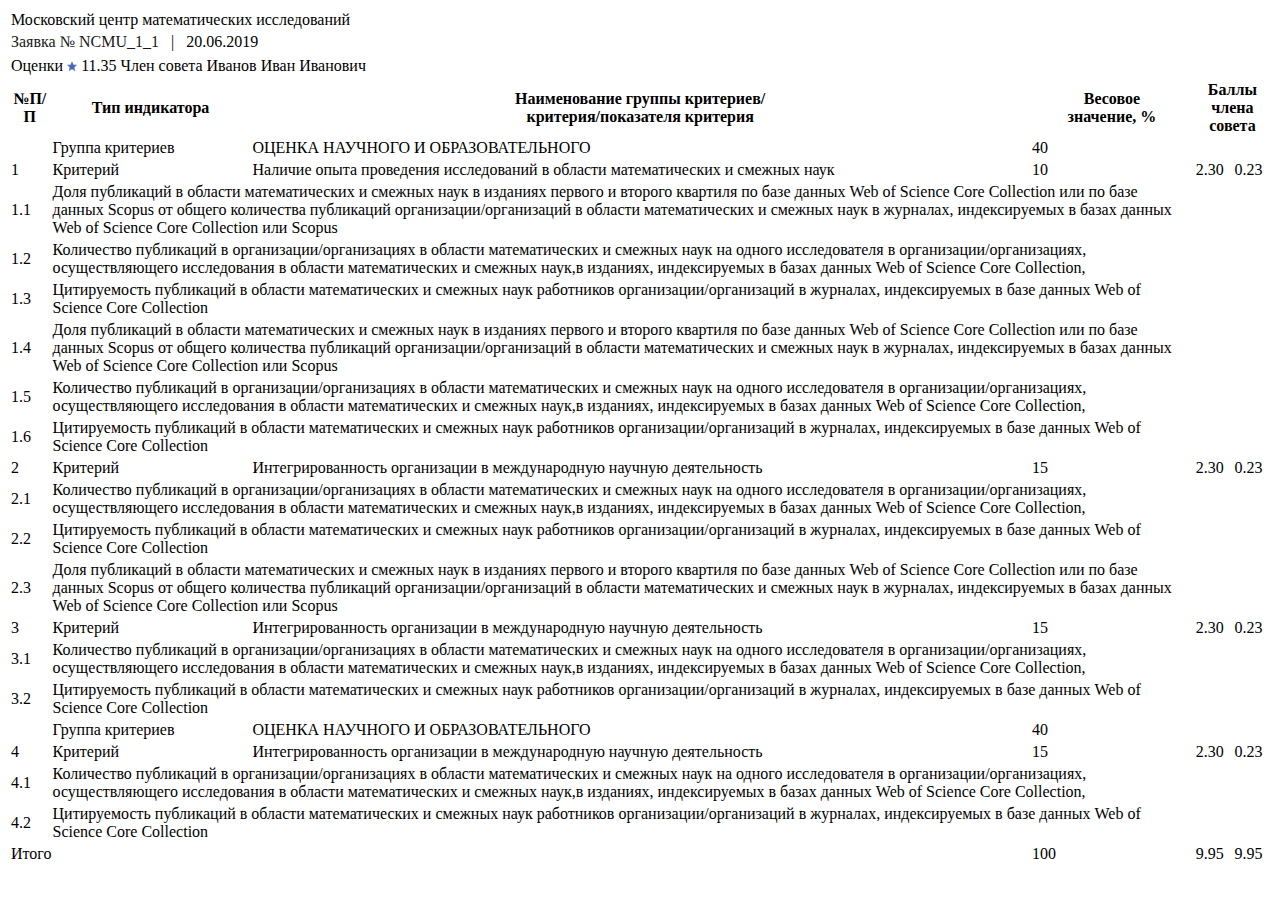
<file: index.html>
<!DOCTYPE html>
<html lang="ru">
    <head>
        <meta charset="utf-8" />
    </head>

    <body>

        <div class="info">
            <table>
                <tbody>
                    <tr>
                        <td class="title">Московский центр математических исследований</td>
                    </tr>
                    <tr>
                        <td class="request"><span style="color:#1a1919; font-size:16px">Заявка № NCMU_1_1</span> &nbsp;&nbsp;|&nbsp;&nbsp; 20.06.2019</td>
                    </tr>
                </tbody>
            </table>
        </div>

        <div class="params">
            <table>
                <tbody>
                    <tr>
                        <td class="params-title">Оценки</td>
                        <td class="params-score"><img src="score.png" alt="" width="10" height="10" />&nbsp;11.35</td>
                        <td class="params-status">Член совета</td>
                        <td class="params-name">Иванов Иван Иванович</td>
                    </tr>
                </tbody>
            </table>
        </div>

        <div class="scores">
            <table>
                <thead>
                    <tr>
                        <th class="col-number">№П/П</th>
                        <th class="col-type">Тип индикатора</th>
                        <th>Наименование группы критериев/<br /> критерия/показателя критерия</th>
                        <th class="col-weight">Весовое<br /> значение,&nbsp;%</th>
                        <th colspan="2">Баллы члена<br /> совета</th>
                    </tr>
                </thead>

                <tbody>
                    <tr>
                        <td class="col-number"></td>
                        <td>Группа критериев</td>
                        <td>ОЦЕНКА НАУЧНОГО И ОБРАЗОВАТЕЛЬНОГО</td>
                        <td>40</td>
                        <td colspan="2"></td>
                    </tr>

                    <tr class="criterion">
                        <td class="col-number">1</td>
                        <td>Критерий</td>
                        <td>Наличие опыта проведения исследований в области математических и смежных наук</td>
                        <td>10</td>
                        <td class="col-score">2.30</td>
                        <td class="score">0.23</td>
                    </tr>

                    <tr>
                        <td class="col-number">1.1</td>
                        <td colspan="3" class="criterion-title">Доля публикаций в области математических и смежных наук в изданиях первого и второго квартиля по базе данных Web of Science Core Collection или по базе данных Scopus от общего количества публикаций организации/организаций в области математических и смежных наук в журналах, индексируемых в базах данных Web of Science Core Collection или Scopus</td>
                        <td colspan="2"></td>
                    </tr>

                    <tr>
                        <td class="col-number">1.2</td>
                        <td colspan="3" class="criterion-title">Количество публикаций в организации/организациях в области математических и смежных наук на одного исследователя в организации/организациях, осуществляющего исследования в области математических и смежных наук,в изданиях, индексируемых в базах данных Web of Science Core Collection,</td>
                        <td colspan="2"></td>
                    </tr>

                    <tr>
                        <td class="col-number">1.3</td>
                        <td colspan="3" class="criterion-title">Цитируемость публикаций в области математических и смежных наук работников организации/организаций в журналах, индексируемых в базе данных Web of Science Core Collection</td>
                        <td colspan="2"></td>
                    </tr>

                    <tr>
                        <td class="col-number">1.4</td>
                        <td colspan="3" class="criterion-title">Доля публикаций в области математических и смежных наук в изданиях первого и второго квартиля по базе данных Web of Science Core Collection или по базе данных Scopus от общего количества публикаций организации/организаций в области математических и смежных наук в журналах, индексируемых в базах данных Web of Science Core Collection или Scopus</td>
                        <td colspan="2"></td>
                    </tr>

                    <tr>
                        <td class="col-number">1.5</td>
                        <td colspan="3" class="criterion-title">Количество публикаций в организации/организациях в области математических и смежных наук на одного исследователя в организации/организациях, осуществляющего исследования в области математических и смежных наук,в изданиях, индексируемых в базах данных Web of Science Core Collection,</td>
                        <td colspan="2"></td>
                    </tr>

                    <tr>
                        <td class="col-number">1.6</td>
                        <td colspan="3" class="criterion-title">Цитируемость публикаций в области математических и смежных наук работников организации/организаций в журналах, индексируемых в базе данных Web of Science Core Collection</td>
                        <td colspan="2"></td>
                    </tr>

                    <tr class="criterion">
                        <td class="col-number">2</td>
                        <td>Критерий</td>
                        <td>Интегрированность организации в международную научную деятельность</td>
                        <td>15</td>
                        <td>2.30</td>
                        <td class="score">0.23</td>
                    </tr>

                    <tr>
                        <td class="col-number">2.1</td>
                        <td colspan="3" class="criterion-title">Количество публикаций в организации/организациях в области математических и смежных наук на одного исследователя в организации/организациях, осуществляющего исследования в области математических и смежных наук,в изданиях, индексируемых в базах данных Web of Science Core Collection,</td>
                        <td colspan="2"></td>
                    </tr>

                    <tr>
                        <td class="col-number">2.2</td>
                        <td colspan="3" class="criterion-title">Цитируемость публикаций в области математических и смежных наук работников организации/организаций в журналах, индексируемых в базе данных Web of Science Core Collection</td>
                        <td colspan="2"></td>
                    </tr>

                    <tr>
                        <td class="col-number">2.3</td>
                        <td colspan="3" class="criterion-title">Доля публикаций в области математических и смежных наук в изданиях первого и второго квартиля по базе данных Web of Science Core Collection или по базе данных Scopus от общего количества публикаций организации/организаций в области математических и смежных наук в журналах, индексируемых в базах данных Web of Science Core Collection или Scopus</td>
                        <td colspan="2"></td>
                    </tr>

                    <tr class="criterion">
                        <td class="col-number">3</td>
                        <td>Критерий</td>
                        <td>Интегрированность организации в международную научную деятельность</td>
                        <td>15</td>
                        <td>2.30</td>
                        <td class="score">0.23</td>
                    </tr>

                    <tr>
                        <td class="col-number">3.1</td>
                        <td colspan="3" class="criterion-title">Количество публикаций в организации/организациях в области математических и смежных наук на одного исследователя в организации/организациях, осуществляющего исследования в области математических и смежных наук,в изданиях, индексируемых в базах данных Web of Science Core Collection,</td>
                        <td colspan="2"></td>
                    </tr>

                    <tr>
                        <td class="col-number">3.2</td>
                        <td colspan="3" class="criterion-title">Цитируемость публикаций в области математических и смежных наук работников организации/организаций в журналах, индексируемых в базе данных Web of Science Core Collection</td>
                        <td colspan="2"></td>
                    </tr>

                    <tr>
                        <td class="col-number"></td>
                        <td>Группа критериев</td>
                        <td>ОЦЕНКА НАУЧНОГО И ОБРАЗОВАТЕЛЬНОГО</td>
                        <td>40</td>
                        <td colspan="2"></td>
                    </tr>

                    <tr class="criterion">
                        <td class="col-number">4</td>
                        <td>Критерий</td>
                        <td>Интегрированность организации в международную научную деятельность</td>
                        <td>15</td>
                        <td>2.30</td>
                        <td class="score">0.23</td>
                    </tr>

                    <tr>
                        <td class="col-number">4.1</td>
                        <td colspan="3" class="criterion-title">Количество публикаций в организации/организациях в области математических и смежных наук на одного исследователя в организации/организациях, осуществляющего исследования в области математических и смежных наук,в изданиях, индексируемых в базах данных Web of Science Core Collection,</td>
                        <td colspan="2"></td>
                    </tr>

                    <tr>
                        <td class="col-number">4.2</td>
                        <td colspan="3" class="criterion-title">Цитируемость публикаций в области математических и смежных наук работников организации/организаций в журналах, индексируемых в базе данных Web of Science Core Collection</td>
                        <td colspan="2"></td>
                    </tr>

                    <tr class="summ">
                        <td colspan="3">Итого</td>
                        <td>100</td>
                        <td>9.95</td>
                        <td>9.95</td>
                    </tr>
                </tbody>
            </table>
        </div>

    </body>
</html>
</file>
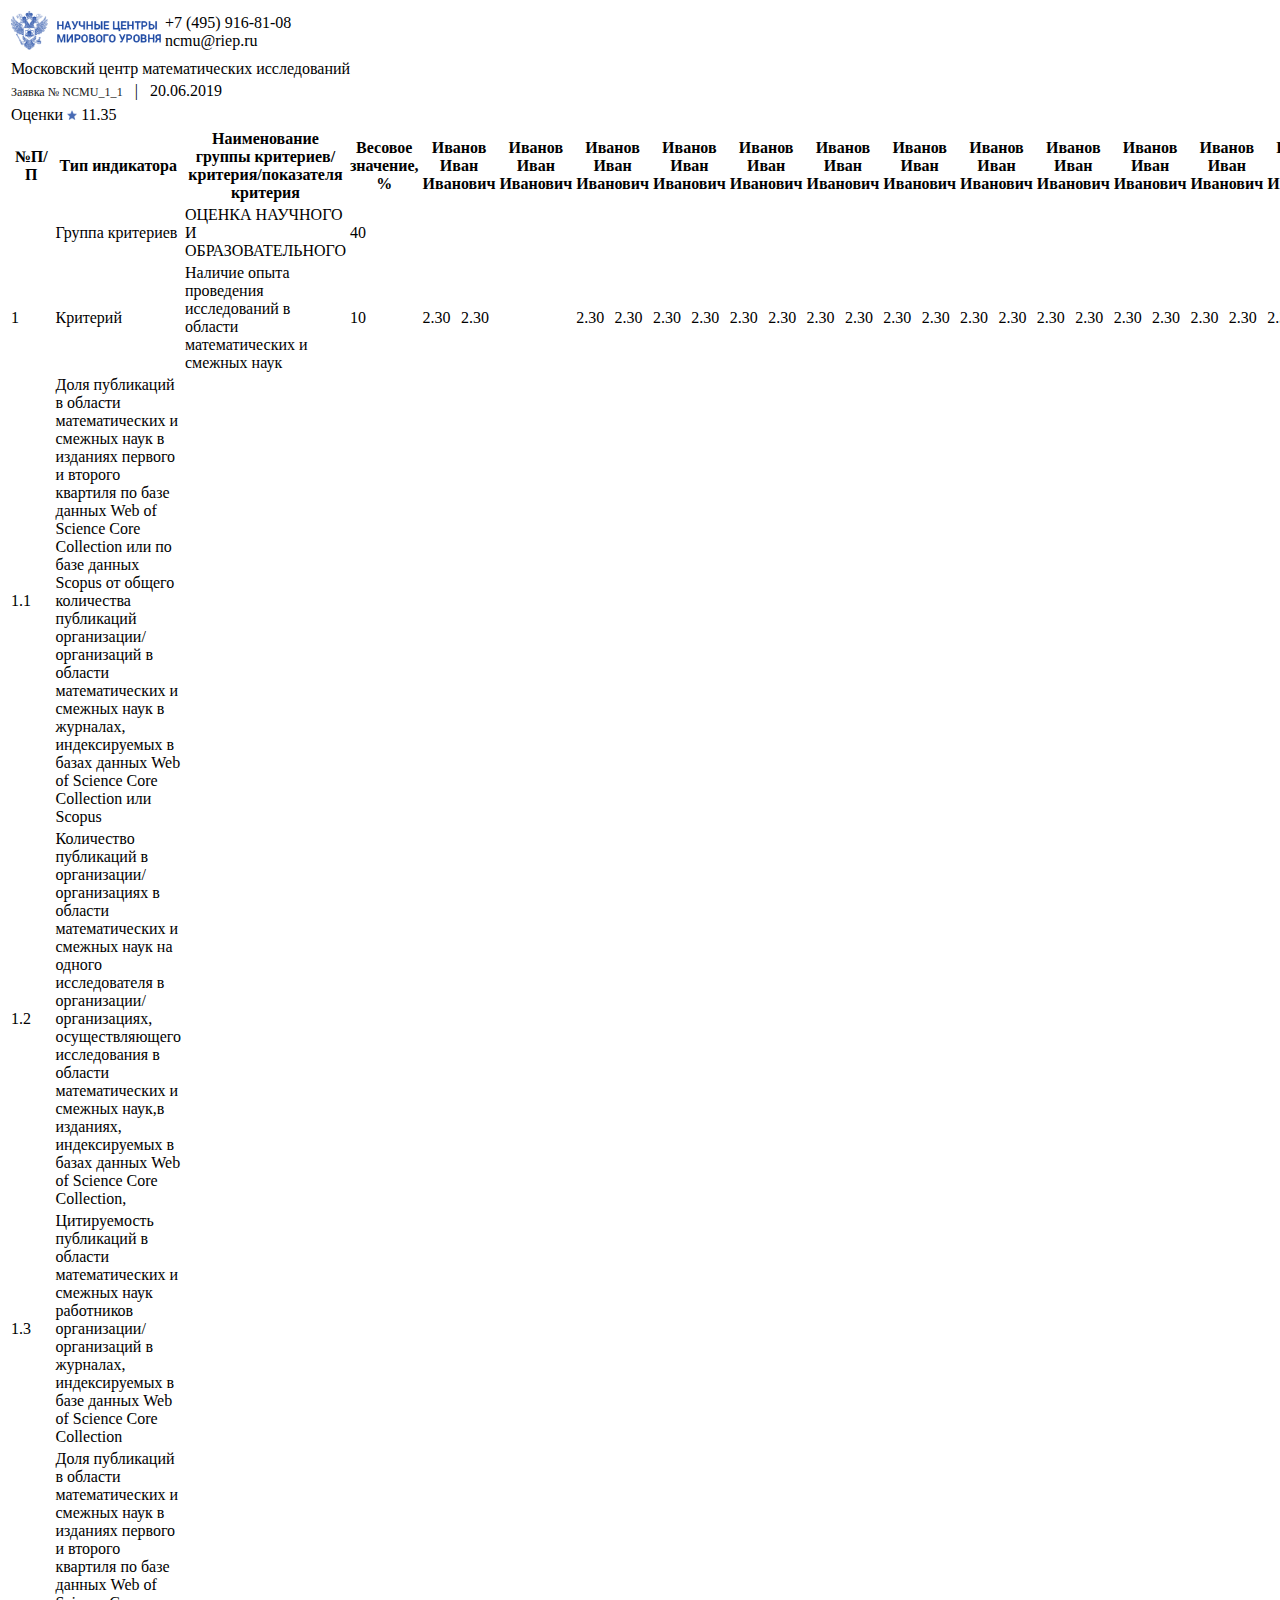
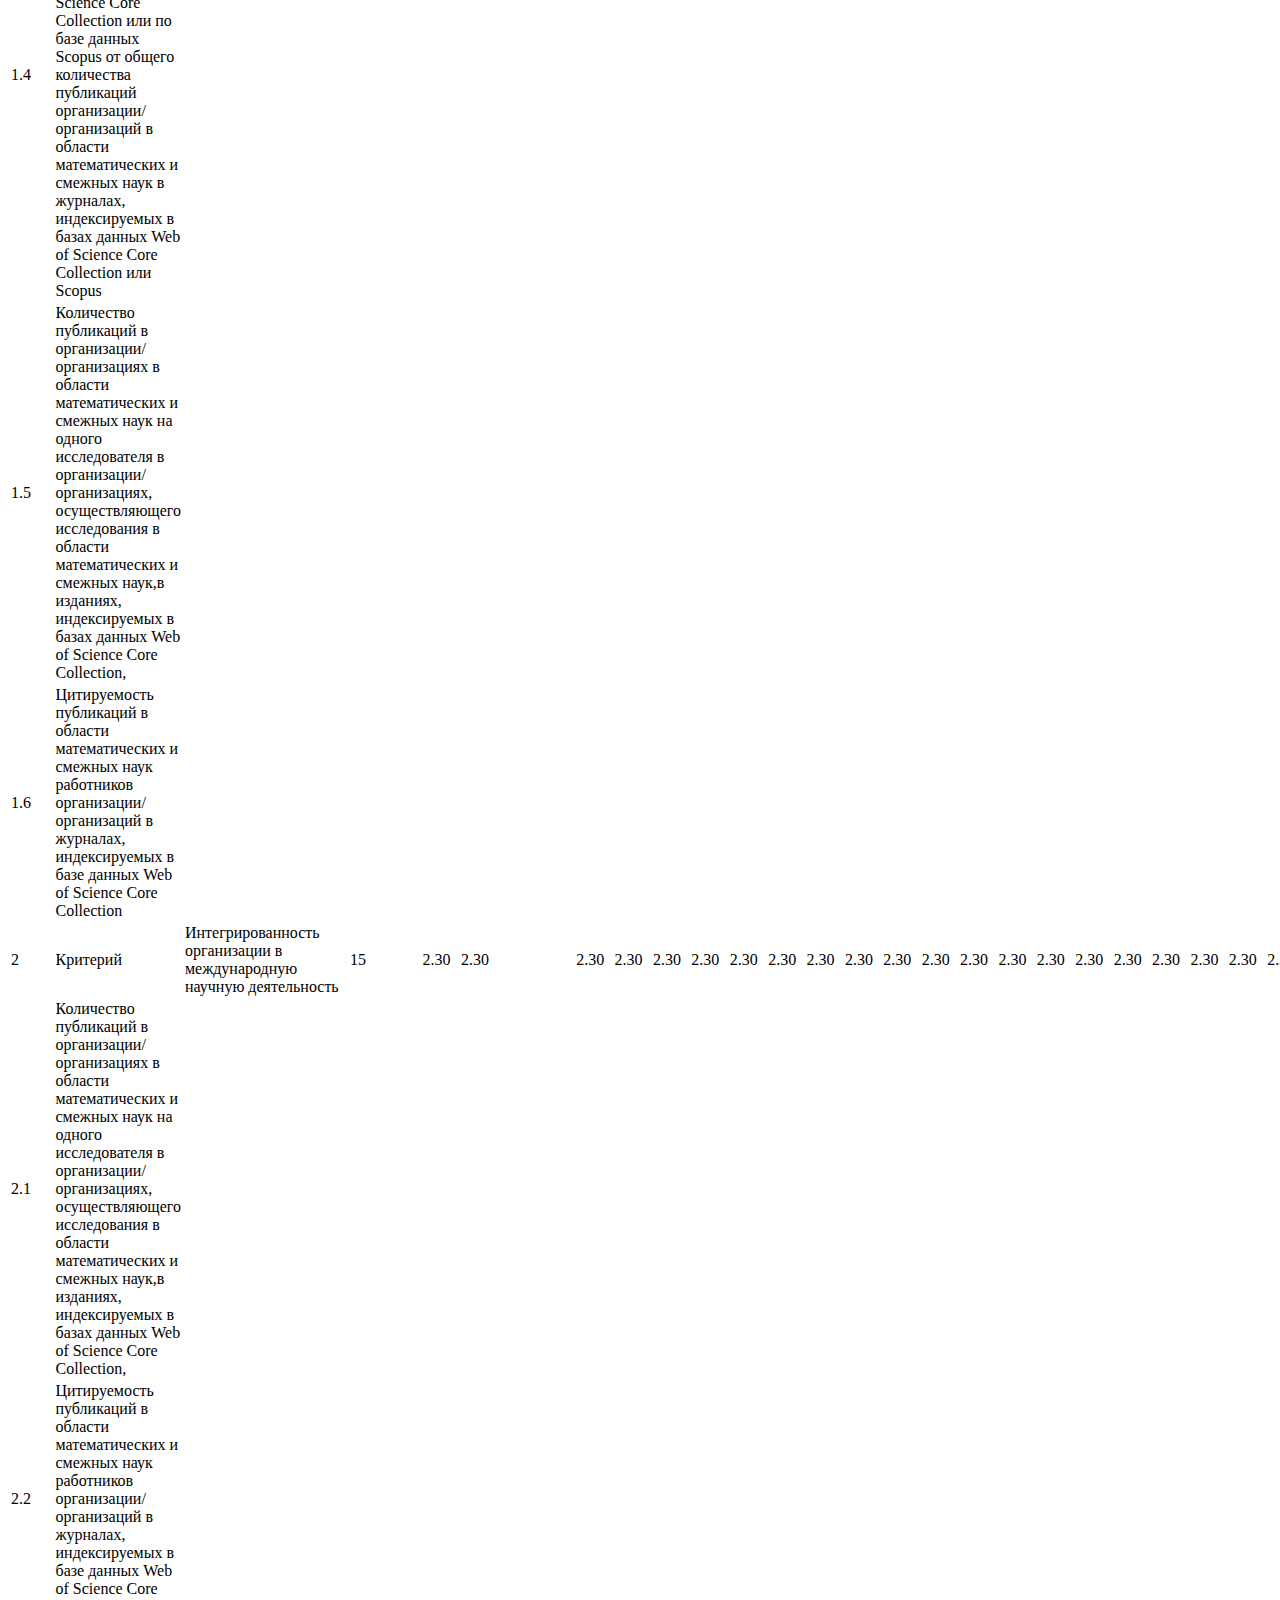
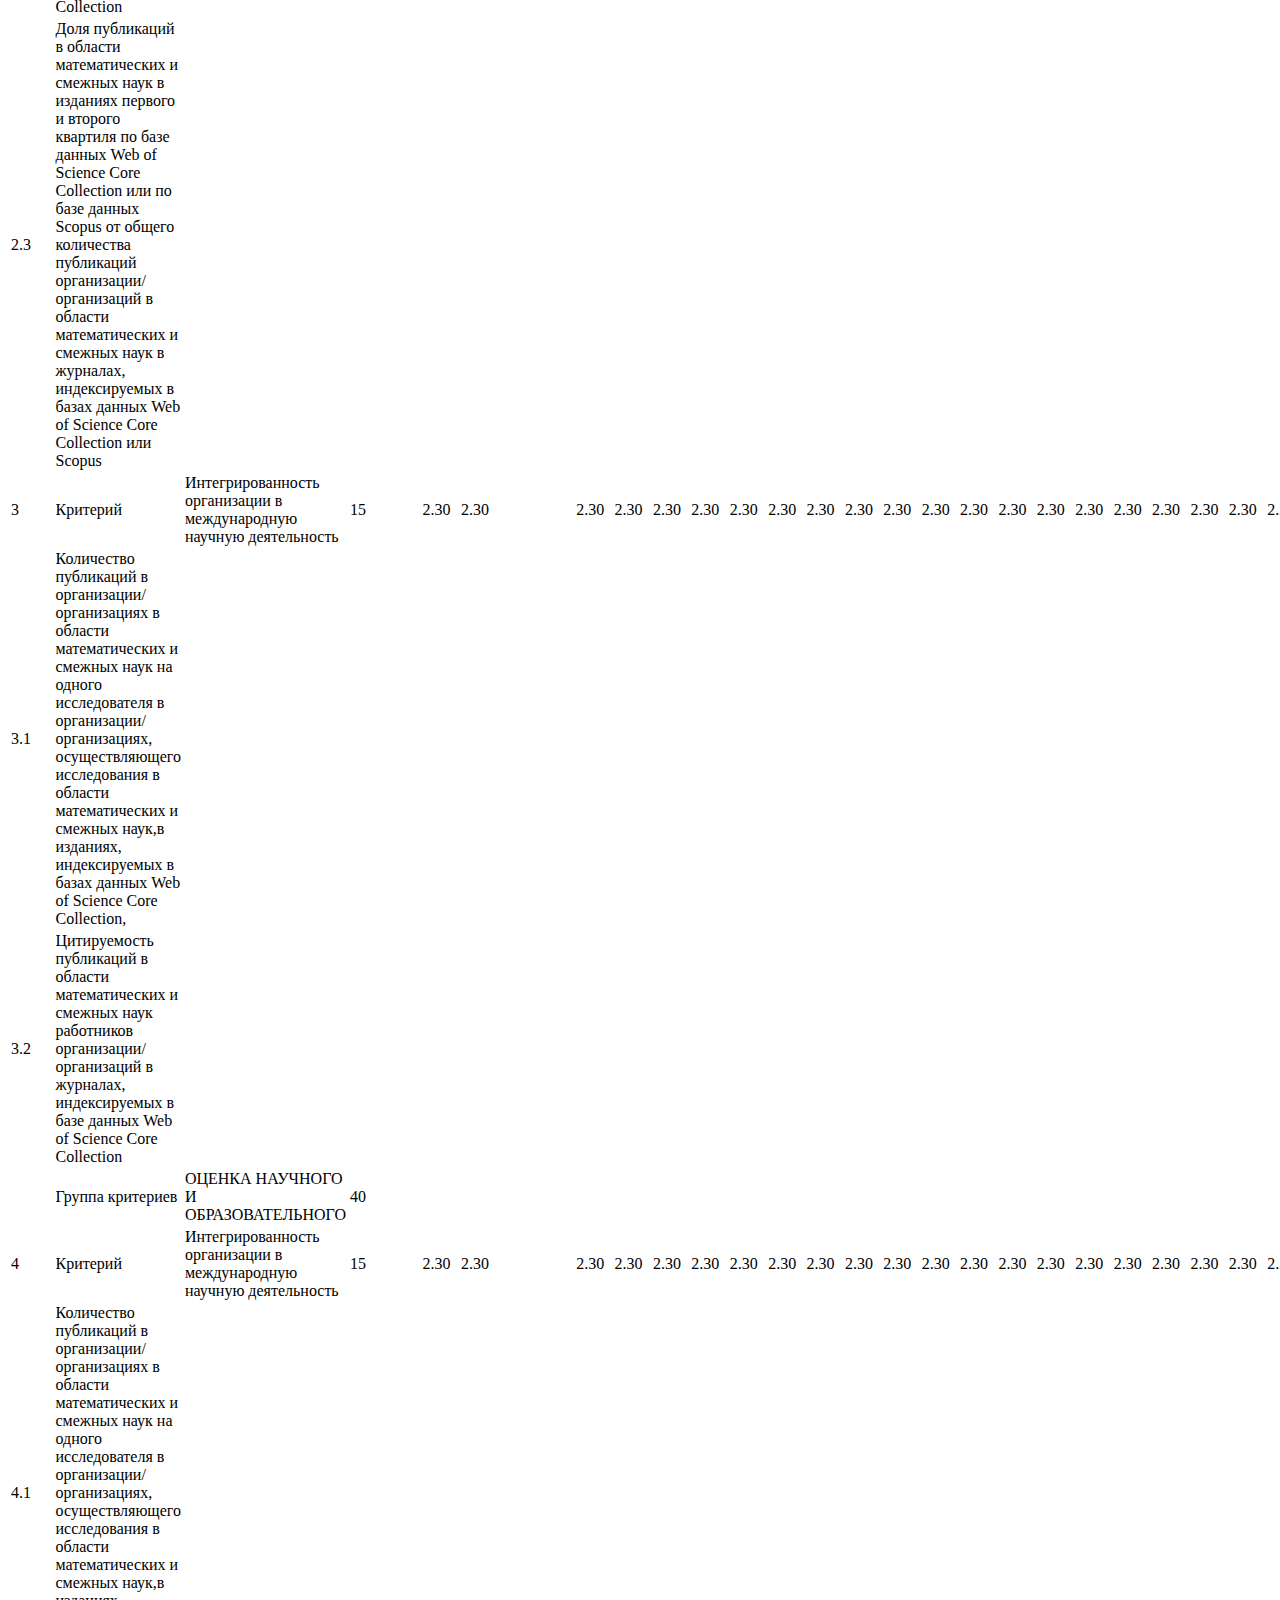
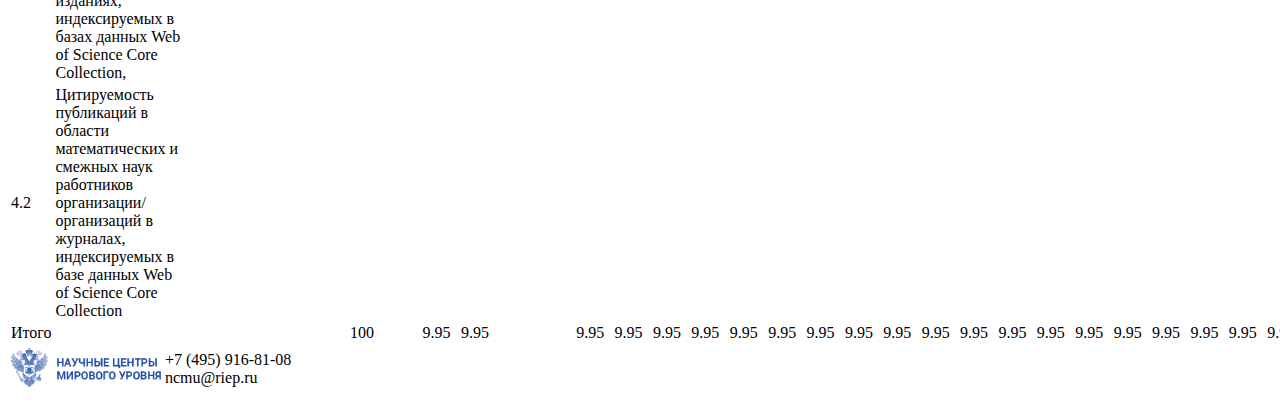
<file: index2.html>
<!DOCTYPE html>
<html lang="ru">
    <head>
        <meta charset="utf-8" />
    </head>

    <body>

        <div class="header">
            <table>
                <tbody>
                    <tr>
                        <td class="logo"><img src="logo.png" alt="" width="150" /></td>
                        <td class="header-contacts">
                            <div class="phone">+7 (495) 916-81-08</div>
                            <div class="email">ncmu@riep.ru</div>
                        </td>
                    </tr>
                </tbody>
            </table>
        </div>

        <div class="info">
            <table>
                <tbody>
                    <tr>
                        <td class="title">Московский центр математических исследований</td>
                    </tr>
                    <tr>
                        <td class="request"><span style="color:#1a1919; font-size:3.2mm">Заявка № NCMU_1_1</span> &nbsp;&nbsp;|&nbsp;&nbsp; 20.06.2019</td>
                    </tr>
                </tbody>
            </table>
        </div>

        <div class="params">
            <table>
                <tbody>
                    <tr>
                        <td class="params-title">Оценки</td>
                        <td class="params-score"><img src="score.png" alt="" width="10" height="10" />&nbsp;11.35</td>
                    </tr>
                </tbody>
            </table>
        </div>

        <div class="scores">
            <table>
                <thead>
                    <tr>
                        <th class="col-number">№П/П</th>
                        <th class="col-type">Тип индикатора</th>
                        <th class="col-title">Наименование группы критериев/<br /> критерия/показателя критерия</th>
                        <th>Весовое<br /> значение, %</th>
                        <th colspan="2">Иванов Иван Иванович</th>
                        <th colspan="2" class="not-score">Иванов Иван Иванович</th>
                        <th colspan="2">Иванов Иван Иванович</th>
                        <th colspan="2">Иванов Иван Иванович</th>
                        <th colspan="2">Иванов Иван Иванович</th>
                        <th colspan="2">Иванов Иван Иванович</th>
                        <th colspan="2">Иванов Иван Иванович</th>
                        <th colspan="2">Иванов Иван Иванович</th>
                        <th colspan="2">Иванов Иван Иванович</th>
                        <th colspan="2">Иванов Иван Иванович</th>
                        <th colspan="2">Иванов Иван Иванович</th>
                        <th colspan="2">Иванов Иван Иванович</th>
                        <th colspan="2">Иванов Иван Иванович</th>
                        <th colspan="2">Иванов Иван Иванович</th>
                        <th colspan="2">Иванов Иван Иванович</th>
                        <th colspan="2">Иванов Иван Иванович</th>
                        <th colspan="2">Иванов Иван Иванович</th>
                        <th colspan="2">Иванов Иван Иванович</th>
                        <th colspan="2">Иванов Иван Иванович</th>
                        <th colspan="2">Иванов Иван Иванович</th>
                        <th>Баллы&nbsp;члена&nbsp;совета</th>
                    </tr>
                </thead>

                <tbody>
                    <tr>
                        <td class="col-number"></td>
                        <td>Группа критериев</td>
                        <td>ОЦЕНКА НАУЧНОГО И ОБРАЗОВАТЕЛЬНОГО</td>
                        <td>40</td>
                        <td></td>
                        <td></td>
                        <td></td>
                        <td></td>
                        <td></td>
                        <td></td>
                        <td></td>
                        <td></td>
                        <td></td>
                        <td></td>
                        <td></td>
                        <td></td>
                        <td></td>
                        <td></td>
                        <td></td>
                        <td></td>
                        <td></td>
                        <td></td>
                        <td></td>
                        <td></td>
                        <td></td>
                        <td></td>
                        <td></td>
                        <td></td>
                        <td></td>
                        <td></td>
                        <td></td>
                        <td></td>
                        <td></td>
                        <td></td>
                        <td></td>
                        <td></td>
                        <td></td>
                        <td></td>
                        <td></td>
                        <td></td>
                        <td></td>
                        <td></td>
                        <td></td>
                        <td></td>
                        <td></td>
                    </tr>

                    <tr class="criterion">
                        <td class="col-number">1</td>
                        <td>Критерий</td>
                        <td>Наличие опыта проведения исследований в области математических и смежных наук</td>
                        <td>10</td>
                        <td class="score">2.30</td>
                        <td class="score">2.30</td>
                        <td class="score"></td>
                        <td class="score"></td>
                        <td class="score">2.30</td>
                        <td class="score">2.30</td>
                        <td class="score">2.30</td>
                        <td class="score">2.30</td>
                        <td class="score">2.30</td>
                        <td class="score">2.30</td>
                        <td class="score">2.30</td>
                        <td class="score">2.30</td>
                        <td class="score">2.30</td>
                        <td class="score">2.30</td>
                        <td class="score">2.30</td>
                        <td class="score">2.30</td>
                        <td class="score">2.30</td>
                        <td class="score">2.30</td>
                        <td class="score">2.30</td>
                        <td class="score">2.30</td>
                        <td class="score">2.30</td>
                        <td class="score">2.30</td>
                        <td class="score">2.30</td>
                        <td class="score">2.30</td>
                        <td class="score">2.30</td>
                        <td class="score">2.30</td>
                        <td class="score">2.30</td>
                        <td class="score">2.30</td>
                        <td class="score">2.30</td>
                        <td class="score">2.30</td>
                        <td class="score">2.30</td>
                        <td class="score">2.30</td>
                        <td class="score">2.30</td>
                        <td class="score">2.30</td>
                        <td class="score">2.30</td>
                        <td class="score">2.30</td>
                        <td class="score">2.30</td>
                        <td class="score">2.30</td>
                        <td class="score">2.30</td>
                        <td class="score">2.30</td>
                        <td class="score">9.95</td>
                    </tr>

                    <tr>
                        <td class="col-number">1.1</td>
                        <td>Доля публикаций в области математических и смежных наук в изданиях первого и второго квартиля по базе данных Web of Science Core Collection или по базе данных Scopus от общего количества публикаций организации/организаций в области математических и смежных наук в журналах, индексируемых в базах данных Web of Science Core Collection или Scopus</td>
                        <td></td>
                        <td></td>
                        <td></td>
                        <td></td>
                        <td></td>
                        <td></td>
                        <td></td>
                        <td></td>
                        <td></td>
                        <td></td>
                        <td></td>
                        <td></td>
                        <td></td>
                        <td></td>
                        <td></td>
                        <td></td>
                        <td></td>
                        <td></td>
                        <td></td>
                        <td></td>
                        <td></td>
                        <td></td>
                        <td></td>
                        <td></td>
                        <td></td>
                        <td></td>
                        <td></td>
                        <td></td>
                        <td></td>
                        <td></td>
                        <td></td>
                        <td></td>
                        <td></td>
                        <td></td>
                        <td></td>
                        <td></td>
                        <td></td>
                        <td></td>
                        <td></td>
                        <td></td>
                        <td></td>
                        <td></td>
                        <td></td>
                    </tr>

                    <tr>
                        <td class="col-number">1.2</td>
                        <td>Количество публикаций в организации/организациях в области математических и смежных наук на одного исследователя в организации/организациях, осуществляющего исследования в области математических и смежных наук,в изданиях, индексируемых в базах данных Web of Science Core Collection,</td>
                        <td></td>
                        <td></td>
                        <td></td>
                        <td></td>
                        <td></td>
                        <td></td>
                        <td></td>
                        <td></td>
                        <td></td>
                        <td></td>
                        <td></td>
                        <td></td>
                        <td></td>
                        <td></td>
                        <td></td>
                        <td></td>
                        <td></td>
                        <td></td>
                        <td></td>
                        <td></td>
                        <td></td>
                        <td></td>
                        <td></td>
                        <td></td>
                        <td></td>
                        <td></td>
                        <td></td>
                        <td></td>
                        <td></td>
                        <td></td>
                        <td></td>
                        <td></td>
                        <td></td>
                        <td></td>
                        <td></td>
                        <td></td>
                        <td></td>
                        <td></td>
                        <td></td>
                        <td></td>
                        <td></td>
                        <td></td>
                        <td></td>
                    </tr>

                    <tr>
                        <td class="col-number">1.3</td>
                        <td>Цитируемость публикаций в области математических и смежных наук работников организации/организаций в журналах, индексируемых в базе данных Web of Science Core Collection</td>
                        <td></td>
                        <td></td>
                        <td></td>
                        <td></td>
                        <td></td>
                        <td></td>
                        <td></td>
                        <td></td>
                        <td></td>
                        <td></td>
                        <td></td>
                        <td></td>
                        <td></td>
                        <td></td>
                        <td></td>
                        <td></td>
                        <td></td>
                        <td></td>
                        <td></td>
                        <td></td>
                        <td></td>
                        <td></td>
                        <td></td>
                        <td></td>
                        <td></td>
                        <td></td>
                        <td></td>
                        <td></td>
                        <td></td>
                        <td></td>
                        <td></td>
                        <td></td>
                        <td></td>
                        <td></td>
                        <td></td>
                        <td></td>
                        <td></td>
                        <td></td>
                        <td></td>
                        <td></td>
                        <td></td>
                        <td></td>
                        <td></td>
                    </tr>

                    <tr>
                        <td class="col-number">1.4</td>
                        <td>Доля публикаций в области математических и смежных наук в изданиях первого и второго квартиля по базе данных Web of Science Core Collection или по базе данных Scopus от общего количества публикаций организации/организаций в области математических и смежных наук в журналах, индексируемых в базах данных Web of Science Core Collection или Scopus</td>
                        <td></td>
                        <td></td>
                        <td></td>
                        <td></td>
                        <td></td>
                        <td></td>
                        <td></td>
                        <td></td>
                        <td></td>
                        <td></td>
                        <td></td>
                        <td></td>
                        <td></td>
                        <td></td>
                        <td></td>
                        <td></td>
                        <td></td>
                        <td></td>
                        <td></td>
                        <td></td>
                        <td></td>
                        <td></td>
                        <td></td>
                        <td></td>
                        <td></td>
                        <td></td>
                        <td></td>
                        <td></td>
                        <td></td>
                        <td></td>
                        <td></td>
                        <td></td>
                        <td></td>
                        <td></td>
                        <td></td>
                        <td></td>
                        <td></td>
                        <td></td>
                        <td></td>
                        <td></td>
                        <td></td>
                        <td></td>
                        <td></td>
                    </tr>

                    <tr>
                        <td class="col-number">1.5</td>
                        <td>Количество публикаций в организации/организациях в области математических и смежных наук на одного исследователя в организации/организациях, осуществляющего исследования в области математических и смежных наук,в изданиях, индексируемых в базах данных Web of Science Core Collection,</td>
                        <td></td>
                        <td></td>
                        <td></td>
                        <td></td>
                        <td></td>
                        <td></td>
                        <td></td>
                        <td></td>
                        <td></td>
                        <td></td>
                        <td></td>
                        <td></td>
                        <td></td>
                        <td></td>
                        <td></td>
                        <td></td>
                        <td></td>
                        <td></td>
                        <td></td>
                        <td></td>
                        <td></td>
                        <td></td>
                        <td></td>
                        <td></td>
                        <td></td>
                        <td></td>
                        <td></td>
                        <td></td>
                        <td></td>
                        <td></td>
                        <td></td>
                        <td></td>
                        <td></td>
                        <td></td>
                        <td></td>
                        <td></td>
                        <td></td>
                        <td></td>
                        <td></td>
                        <td></td>
                        <td></td>
                        <td></td>
                        <td></td>
                    </tr>

                    <tr>
                        <td class="col-number">1.6</td>
                        <td>Цитируемость публикаций в области математических и смежных наук работников организации/организаций в журналах, индексируемых в базе данных Web of Science Core Collection</td>
                        <td></td>
                        <td></td>
                        <td></td>
                        <td></td>
                        <td></td>
                        <td></td>
                        <td></td>
                        <td></td>
                        <td></td>
                        <td></td>
                        <td></td>
                        <td></td>
                        <td></td>
                        <td></td>
                        <td></td>
                        <td></td>
                        <td></td>
                        <td></td>
                        <td></td>
                        <td></td>
                        <td></td>
                        <td></td>
                        <td></td>
                        <td></td>
                        <td></td>
                        <td></td>
                        <td></td>
                        <td></td>
                        <td></td>
                        <td></td>
                        <td></td>
                        <td></td>
                        <td></td>
                        <td></td>
                        <td></td>
                        <td></td>
                        <td></td>
                        <td></td>
                        <td></td>
                        <td></td>
                        <td></td>
                        <td></td>
                        <td></td>
                    </tr>

                    <tr class="criterion">
                        <td class="col-number">2</td>
                        <td>Критерий</td>
                        <td>Интегрированность организации в международную научную деятельность</td>
                        <td>15</td>
                        <td class="score">2.30</td>
                        <td class="score">2.30</td>
                        <td class="score"></td>
                        <td class="score"></td>
                        <td class="score">2.30</td>
                        <td class="score">2.30</td>
                        <td class="score">2.30</td>
                        <td class="score">2.30</td>
                        <td class="score">2.30</td>
                        <td class="score">2.30</td>
                        <td class="score">2.30</td>
                        <td class="score">2.30</td>
                        <td class="score">2.30</td>
                        <td class="score">2.30</td>
                        <td class="score">2.30</td>
                        <td class="score">2.30</td>
                        <td class="score">2.30</td>
                        <td class="score">2.30</td>
                        <td class="score">2.30</td>
                        <td class="score">2.30</td>
                        <td class="score">2.30</td>
                        <td class="score">2.30</td>
                        <td class="score">2.30</td>
                        <td class="score">2.30</td>
                        <td class="score">2.30</td>
                        <td class="score">2.30</td>
                        <td class="score">2.30</td>
                        <td class="score">2.30</td>
                        <td class="score">2.30</td>
                        <td class="score">2.30</td>
                        <td class="score">2.30</td>
                        <td class="score">2.30</td>
                        <td class="score">2.30</td>
                        <td class="score">2.30</td>
                        <td class="score">2.30</td>
                        <td class="score">2.30</td>
                        <td class="score">2.30</td>
                        <td class="score">2.30</td>
                        <td class="score">2.30</td>
                        <td class="score">2.30</td>
                        <td class="score">9.95</td>
                    </tr>

                    <tr>
                        <td class="col-number">2.1</td>
                        <td>Количество публикаций в организации/организациях в области математических и смежных наук на одного исследователя в организации/организациях, осуществляющего исследования в области математических и смежных наук,в изданиях, индексируемых в базах данных Web of Science Core Collection,</td>
                        <td></td>
                        <td></td>
                        <td></td>
                        <td></td>
                        <td></td>
                        <td></td>
                        <td></td>
                        <td></td>
                        <td></td>
                        <td></td>
                        <td></td>
                        <td></td>
                        <td></td>
                        <td></td>
                        <td></td>
                        <td></td>
                        <td></td>
                        <td></td>
                        <td></td>
                        <td></td>
                        <td></td>
                        <td></td>
                        <td></td>
                        <td></td>
                        <td></td>
                        <td></td>
                        <td></td>
                        <td></td>
                        <td></td>
                        <td></td>
                        <td></td>
                        <td></td>
                        <td></td>
                        <td></td>
                        <td></td>
                        <td></td>
                        <td></td>
                        <td></td>
                        <td></td>
                        <td></td>
                        <td></td>
                        <td></td>
                        <td></td>
                    </tr>

                    <tr>
                        <td class="col-number">2.2</td>
                        <td>Цитируемость публикаций в области математических и смежных наук работников организации/организаций в журналах, индексируемых в базе данных Web of Science Core Collection</td>
                        <td></td>
                        <td></td>
                        <td></td>
                        <td></td>
                        <td></td>
                        <td></td>
                        <td></td>
                        <td></td>
                        <td></td>
                        <td></td>
                        <td></td>
                        <td></td>
                        <td></td>
                        <td></td>
                        <td></td>
                        <td></td>
                        <td></td>
                        <td></td>
                        <td></td>
                        <td></td>
                        <td></td>
                        <td></td>
                        <td></td>
                        <td></td>
                        <td></td>
                        <td></td>
                        <td></td>
                        <td></td>
                        <td></td>
                        <td></td>
                        <td></td>
                        <td></td>
                        <td></td>
                        <td></td>
                        <td></td>
                        <td></td>
                        <td></td>
                        <td></td>
                        <td></td>
                        <td></td>
                        <td></td>
                        <td></td>
                        <td></td>
                    </tr>

                    <tr>
                        <td class="col-number">2.3</td>
                        <td>Доля публикаций в области математических и смежных наук в изданиях первого и второго квартиля по базе данных Web of Science Core Collection или по базе данных Scopus от общего количества публикаций организации/организаций в области математических и смежных наук в журналах, индексируемых в базах данных Web of Science Core Collection или Scopus</td>
                        <td></td>
                        <td></td>
                        <td></td>
                        <td></td>
                        <td></td>
                        <td></td>
                        <td></td>
                        <td></td>
                        <td></td>
                        <td></td>
                        <td></td>
                        <td></td>
                        <td></td>
                        <td></td>
                        <td></td>
                        <td></td>
                        <td></td>
                        <td></td>
                        <td></td>
                        <td></td>
                        <td></td>
                        <td></td>
                        <td></td>
                        <td></td>
                        <td></td>
                        <td></td>
                        <td></td>
                        <td></td>
                        <td></td>
                        <td></td>
                        <td></td>
                        <td></td>
                        <td></td>
                        <td></td>
                        <td></td>
                        <td></td>
                        <td></td>
                        <td></td>
                        <td></td>
                        <td></td>
                        <td></td>
                        <td></td>
                        <td></td>
                    </tr>

                    <tr class="criterion">
                        <td class="col-number">3</td>
                        <td>Критерий</td>
                        <td>Интегрированность организации в международную научную деятельность</td>
                        <td>15</td>
                        <td class="score">2.30</td>
                        <td class="score">2.30</td>
                        <td class="score"></td>
                        <td class="score"></td>
                        <td class="score">2.30</td>
                        <td class="score">2.30</td>
                        <td class="score">2.30</td>
                        <td class="score">2.30</td>
                        <td class="score">2.30</td>
                        <td class="score">2.30</td>
                        <td class="score">2.30</td>
                        <td class="score">2.30</td>
                        <td class="score">2.30</td>
                        <td class="score">2.30</td>
                        <td class="score">2.30</td>
                        <td class="score">2.30</td>
                        <td class="score">2.30</td>
                        <td class="score">2.30</td>
                        <td class="score">2.30</td>
                        <td class="score">2.30</td>
                        <td class="score">2.30</td>
                        <td class="score">2.30</td>
                        <td class="score">2.30</td>
                        <td class="score">2.30</td>
                        <td class="score">2.30</td>
                        <td class="score">2.30</td>
                        <td class="score">2.30</td>
                        <td class="score">2.30</td>
                        <td class="score">2.30</td>
                        <td class="score">2.30</td>
                        <td class="score">2.30</td>
                        <td class="score">2.30</td>
                        <td class="score">2.30</td>
                        <td class="score">2.30</td>
                        <td class="score">2.30</td>
                        <td class="score">2.30</td>
                        <td class="score">2.30</td>
                        <td class="score">2.30</td>
                        <td class="score">2.30</td>
                        <td class="score">2.30</td>
                        <td class="score">9.95</td>
                    </tr>

                    <tr>
                        <td class="col-number">3.1</td>
                        <td>Количество публикаций в организации/организациях в области математических и смежных наук на одного исследователя в организации/организациях, осуществляющего исследования в области математических и смежных наук,в изданиях, индексируемых в базах данных Web of Science Core Collection,</td>
                        <td></td>
                        <td></td>
                        <td></td>
                        <td></td>
                        <td></td>
                        <td></td>
                        <td></td>
                        <td></td>
                        <td></td>
                        <td></td>
                        <td></td>
                        <td></td>
                        <td></td>
                        <td></td>
                        <td></td>
                        <td></td>
                        <td></td>
                        <td></td>
                        <td></td>
                        <td></td>
                        <td></td>
                        <td></td>
                        <td></td>
                        <td></td>
                        <td></td>
                        <td></td>
                        <td></td>
                        <td></td>
                        <td></td>
                        <td></td>
                        <td></td>
                        <td></td>
                        <td></td>
                        <td></td>
                        <td></td>
                        <td></td>
                        <td></td>
                        <td></td>
                        <td></td>
                        <td></td>
                        <td></td>
                        <td></td>
                        <td></td>
                    </tr>

                    <tr>
                        <td class="col-number">3.2</td>
                        <td>Цитируемость публикаций в области математических и смежных наук работников организации/организаций в журналах, индексируемых в базе данных Web of Science Core Collection</td>
                        <td></td>
                        <td></td>
                        <td></td>
                        <td></td>
                        <td></td>
                        <td></td>
                        <td></td>
                        <td></td>
                        <td></td>
                        <td></td>
                        <td></td>
                        <td></td>
                        <td></td>
                        <td></td>
                        <td></td>
                        <td></td>
                        <td></td>
                        <td></td>
                        <td></td>
                        <td></td>
                        <td></td>
                        <td></td>
                        <td></td>
                        <td></td>
                        <td></td>
                        <td></td>
                        <td></td>
                        <td></td>
                        <td></td>
                        <td></td>
                        <td></td>
                        <td></td>
                        <td></td>
                        <td></td>
                        <td></td>
                        <td></td>
                        <td></td>
                        <td></td>
                        <td></td>
                        <td></td>
                        <td></td>
                        <td></td>
                        <td></td>
                    </tr>

                    <tr>
                        <td class="col-number"></td>
                        <td>Группа критериев</td>
                        <td>ОЦЕНКА НАУЧНОГО И ОБРАЗОВАТЕЛЬНОГО</td>
                        <td>40</td>
                        <td></td>
                        <td></td>
                        <td></td>
                        <td></td>
                        <td></td>
                        <td></td>
                        <td></td>
                        <td></td>
                        <td></td>
                        <td></td>
                        <td></td>
                        <td></td>
                        <td></td>
                        <td></td>
                        <td></td>
                        <td></td>
                        <td></td>
                        <td></td>
                        <td></td>
                        <td></td>
                        <td></td>
                        <td></td>
                        <td></td>
                        <td></td>
                        <td></td>
                        <td></td>
                        <td></td>
                        <td></td>
                        <td></td>
                        <td></td>
                        <td></td>
                        <td></td>
                        <td></td>
                        <td></td>
                        <td></td>
                        <td></td>
                        <td></td>
                        <td></td>
                        <td></td>
                        <td></td>
                        <td></td>
                    </tr>

                    <tr class="criterion">
                        <td class="col-number">4</td>
                        <td>Критерий</td>
                        <td>Интегрированность организации в международную научную деятельность</td>
                        <td>15</td>
                        <td class="score">2.30</td>
                        <td class="score">2.30</td>
                        <td class="score"></td>
                        <td class="score"></td>
                        <td class="score">2.30</td>
                        <td class="score">2.30</td>
                        <td class="score">2.30</td>
                        <td class="score">2.30</td>
                        <td class="score">2.30</td>
                        <td class="score">2.30</td>
                        <td class="score">2.30</td>
                        <td class="score">2.30</td>
                        <td class="score">2.30</td>
                        <td class="score">2.30</td>
                        <td class="score">2.30</td>
                        <td class="score">2.30</td>
                        <td class="score">2.30</td>
                        <td class="score">2.30</td>
                        <td class="score">2.30</td>
                        <td class="score">2.30</td>
                        <td class="score">2.30</td>
                        <td class="score">2.30</td>
                        <td class="score">2.30</td>
                        <td class="score">2.30</td>
                        <td class="score">2.30</td>
                        <td class="score">2.30</td>
                        <td class="score">2.30</td>
                        <td class="score">2.30</td>
                        <td class="score">2.30</td>
                        <td class="score">2.30</td>
                        <td class="score">2.30</td>
                        <td class="score">2.30</td>
                        <td class="score">2.30</td>
                        <td class="score">2.30</td>
                        <td class="score">2.30</td>
                        <td class="score">2.30</td>
                        <td class="score">2.30</td>
                        <td class="score">2.30</td>
                        <td class="score">2.30</td>
                        <td class="score">2.30</td>
                        <td class="score">9.95</td>
                    </tr>

                    <tr>
                        <td class="col-number">4.1</td>
                        <td>Количество публикаций в организации/организациях в области математических и смежных наук на одного исследователя в организации/организациях, осуществляющего исследования в области математических и смежных наук,в изданиях, индексируемых в базах данных Web of Science Core Collection,</td>
                        <td></td>
                        <td></td>
                        <td></td>
                        <td></td>
                        <td></td>
                        <td></td>
                        <td></td>
                        <td></td>
                        <td></td>
                        <td></td>
                        <td></td>
                        <td></td>
                        <td></td>
                        <td></td>
                        <td></td>
                        <td></td>
                        <td></td>
                        <td></td>
                        <td></td>
                        <td></td>
                        <td></td>
                        <td></td>
                        <td></td>
                        <td></td>
                        <td></td>
                        <td></td>
                        <td></td>
                        <td></td>
                        <td></td>
                        <td></td>
                        <td></td>
                        <td></td>
                        <td></td>
                        <td></td>
                        <td></td>
                        <td></td>
                        <td></td>
                        <td></td>
                        <td></td>
                        <td></td>
                        <td></td>
                        <td></td>
                        <td></td>
                    </tr>

                    <tr>
                        <td class="col-number">4.2</td>
                        <td>Цитируемость публикаций в области математических и смежных наук работников организации/организаций в журналах, индексируемых в базе данных Web of Science Core Collection</td>
                        <td></td>
                        <td></td>
                        <td></td>
                        <td></td>
                        <td></td>
                        <td></td>
                        <td></td>
                        <td></td>
                        <td></td>
                        <td></td>
                        <td></td>
                        <td></td>
                        <td></td>
                        <td></td>
                        <td></td>
                        <td></td>
                        <td></td>
                        <td></td>
                        <td></td>
                        <td></td>
                        <td></td>
                        <td></td>
                        <td></td>
                        <td></td>
                        <td></td>
                        <td></td>
                        <td></td>
                        <td></td>
                        <td></td>
                        <td></td>
                        <td></td>
                        <td></td>
                        <td></td>
                        <td></td>
                        <td></td>
                        <td></td>
                        <td></td>
                        <td></td>
                        <td></td>
                        <td></td>
                        <td></td>
                        <td></td>
                        <td></td>
                    </tr>

                    <tr class="summ">
                        <td>Итого</td>
                        <td></td>
                        <td></td>
                        <td>100</td>
                        <td>9.95</td>
                        <td>9.95</td>
                        <td></td>
                        <td></td>
                        <td>9.95</td>
                        <td>9.95</td>
                        <td>9.95</td>
                        <td>9.95</td>
                        <td>9.95</td>
                        <td>9.95</td>
                        <td>9.95</td>
                        <td>9.95</td>
                        <td>9.95</td>
                        <td>9.95</td>
                        <td>9.95</td>
                        <td>9.95</td>
                        <td>9.95</td>
                        <td>9.95</td>
                        <td>9.95</td>
                        <td>9.95</td>
                        <td>9.95</td>
                        <td>9.95</td>
                        <td>9.95</td>
                        <td>9.95</td>
                        <td>9.95</td>
                        <td>9.95</td>
                        <td>9.95</td>
                        <td>9.95</td>
                        <td>9.95</td>
                        <td>9.95</td>
                        <td>9.95</td>
                        <td>9.95</td>
                        <td>9.95</td>
                        <td>9.95</td>
                        <td>9.95</td>
                        <td>9.95</td>
                        <td>9.95</td>
                        <td>9.95</td>
                        <td>9.95</td>
                        <td>9.95</td>
                        <td>9.95</td>
                    </tr>
                </tbody>
            </table>
        </div>

        <div class="footer">
            <table>
                <tbody>
                    <tr>
                        <td class="logo"><img src="logo.png" alt="" width="150" /></td>
                        <td class="footer-contacts">
                            <div class="phone">+7 (495) 916-81-08</div>
                            <div class="email">ncmu@riep.ru</div>
                        </td>
                    </tr>
                </tbody>
            </table>
        </div>

    </body>
</html>
</file>
